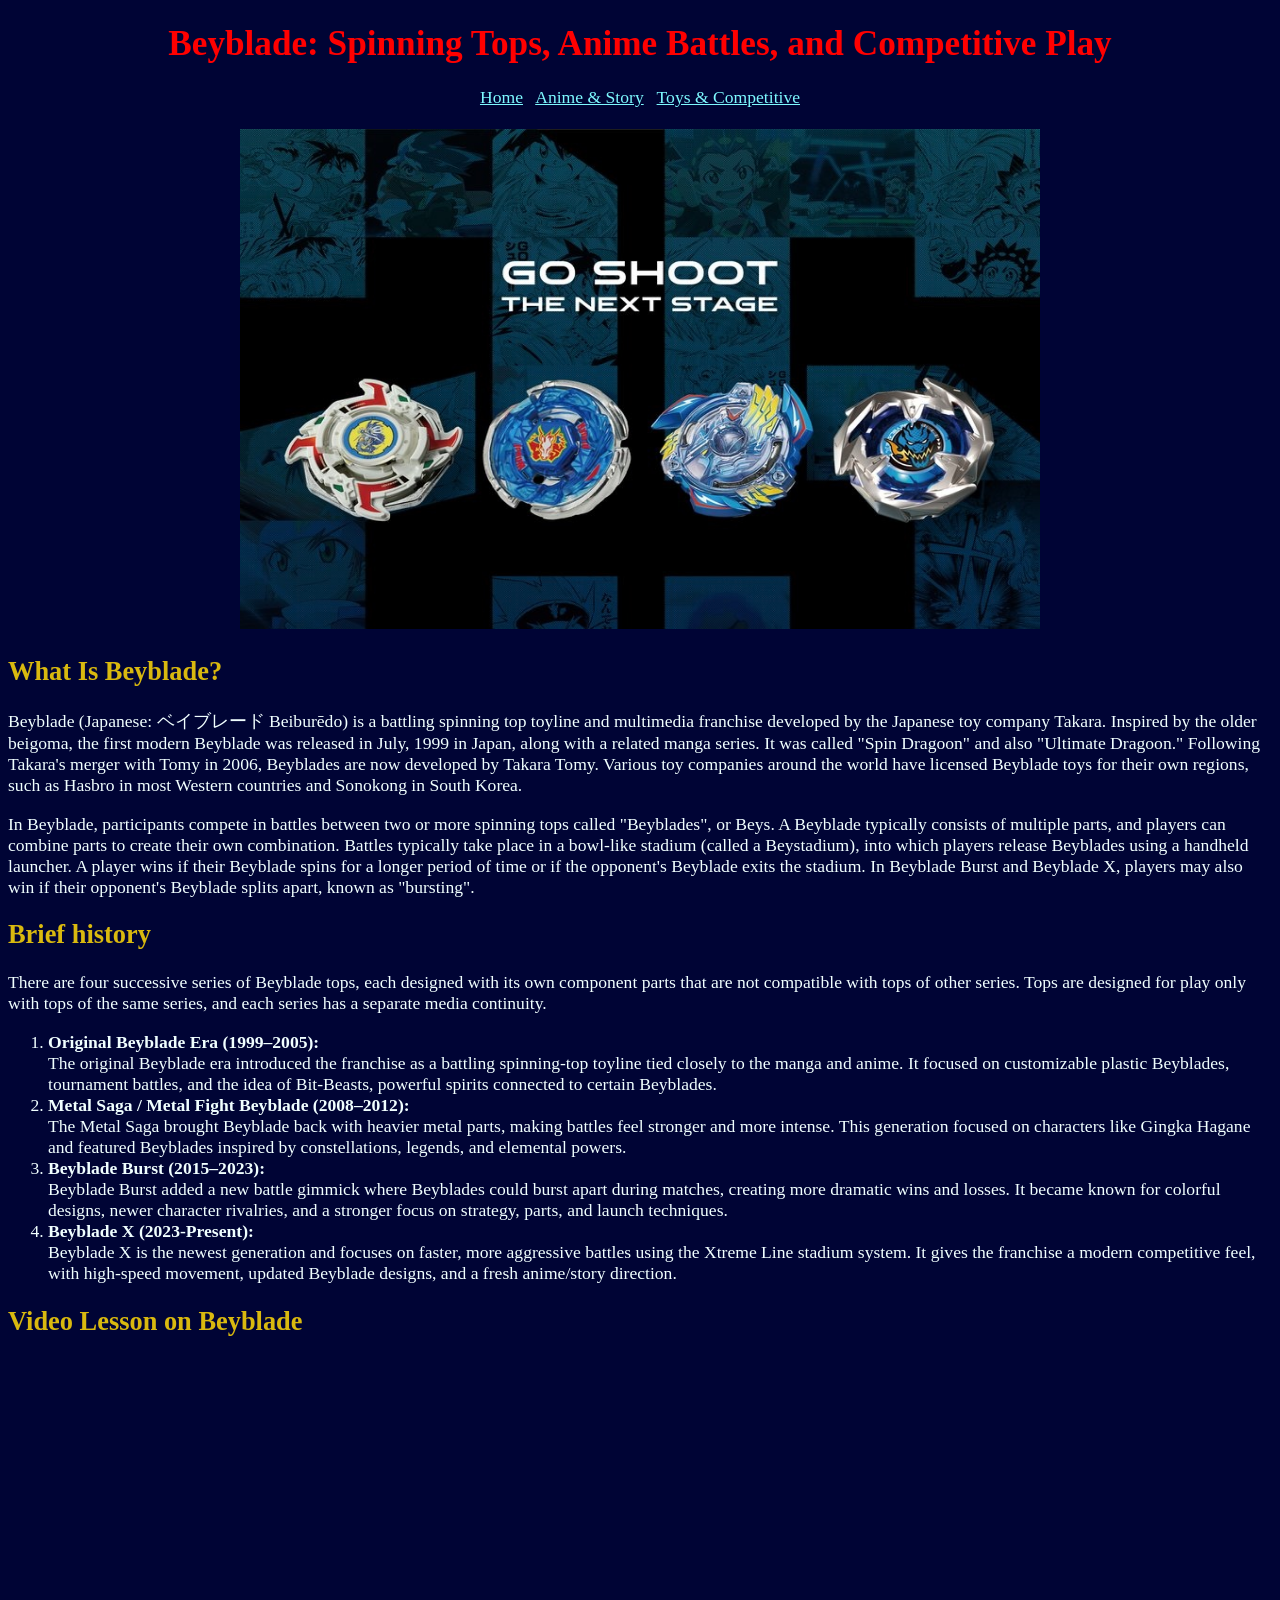
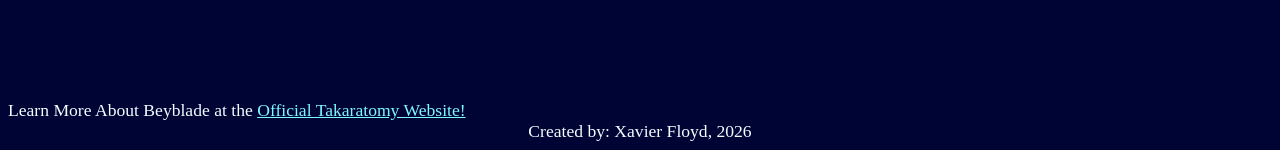
<file: index.html>
<!DOCTYPE html>

<html lang="en">

    <meta charset="UTF-8">

    <title>Home</title>

    <meta name="viewport" content="width=device-width,initial-scale=1">

    <link rel="stylesheet" href="styles.css">

<script src=""></script>

    <body>
        <div style="text-align: center;">
            <h1>Beyblade: Spinning Tops, Anime Battles, and Competitive Play</h1>
            <div>
                <a href="index.html">Home</a>
                &nbsp;
                <a href="anime.html">Anime & Story</a>
                &nbsp;
                <a href="toys.html">Toys & Competitive </a>
            </div><br>
            <img src="protagbeys.jpg" alt="Picture of the Four Gens" width="800" height="500">
        </div>

        <h2>What Is Beyblade?</h2>
        
        <p>
            Beyblade (Japanese: ベイブレード Beiburēdo) is a battling spinning top toyline and multimedia franchise developed by the Japanese toy company Takara. 
            Inspired by the older beigoma, the first modern Beyblade was released in July, 1999 in Japan, along with a related manga series. 
            It was called "Spin Dragoon" and also "Ultimate Dragoon." 
            Following Takara's merger with Tomy in 2006, Beyblades are now developed by Takara Tomy. 
            Various toy companies around the world have licensed Beyblade toys for their own regions, such as Hasbro in most Western countries and Sonokong in South Korea.
        </p>
        <p>
            In Beyblade, participants compete in battles between two or more spinning tops called "Beyblades", or Beys. 
            A Beyblade typically consists of multiple parts, and players can combine parts to create their own combination. 
            Battles typically take place in a bowl-like stadium (called a Beystadium), into which players release Beyblades using a handheld launcher. 
            A player wins if their Beyblade spins for a longer period of time or if the opponent's Beyblade exits the stadium. In Beyblade Burst and Beyblade X, players may also win if their opponent's Beyblade splits apart, known as "bursting".
        </p>

        <h2>Brief history</h2>
        <p>
            There are four successive series of Beyblade tops, each designed with its own component parts that are not compatible with tops of other series. 
            Tops are designed for play only with tops of the same series, and each series has a separate media continuity.
        </p>
        <ol>
            <li><b>Original Beyblade Era (1999–2005):</b><br> The original Beyblade era introduced the franchise as a battling spinning-top toyline tied closely to the manga and anime. 
                It focused on customizable plastic Beyblades, tournament battles, and the idea of Bit-Beasts, powerful spirits connected to certain Beyblades.</li>
            <li><b>Metal Saga / Metal Fight Beyblade (2008–2012):</b><br> The Metal Saga brought Beyblade back with heavier metal parts, making battles feel stronger and more intense. 
                This generation focused on characters like Gingka Hagane and featured Beyblades inspired by constellations, legends, and elemental powers.</li>
            <li><b>Beyblade Burst (2015–2023):</b><br> Beyblade Burst added a new battle gimmick where Beyblades could burst apart during matches, creating more dramatic wins and losses. 
                It became known for colorful designs, newer character rivalries, and a stronger focus on strategy, parts, and launch techniques.</li>
            <li><b>Beyblade X (2023-Present):</b><br> Beyblade X is the newest generation and focuses on faster, more aggressive battles using the Xtreme Line stadium system. 
                It gives the franchise a modern competitive feel, with high-speed movement, updated Beyblade designs, and a fresh anime/story direction.</li>
        </ol>


        <h2>Video Lesson on Beyblade</h2>

        <iframe width="560" height="315" src="https://www.youtube.com/embed/ChsJCXo2Vo0?si=YN3wVslXTXB6BZWN&amp;controls=0" title="YouTube video player" frameborder="0" allow="accelerometer; autoplay; clipboard-write; encrypted-media; gyroscope; picture-in-picture; web-share" referrerpolicy="strict-origin-when-cross-origin" allowfullscreen></iframe><br>
        
        <br>Learn More About Beyblade at the <a href="https://beyblade.takaratomy.co.jp/history/en/" target="_blank">Official Takaratomy Website!</a>
        
        <footer style="text-align: center;">Created by: Xavier Floyd, 2026</footer>
    </body>
    
</html>
</file>
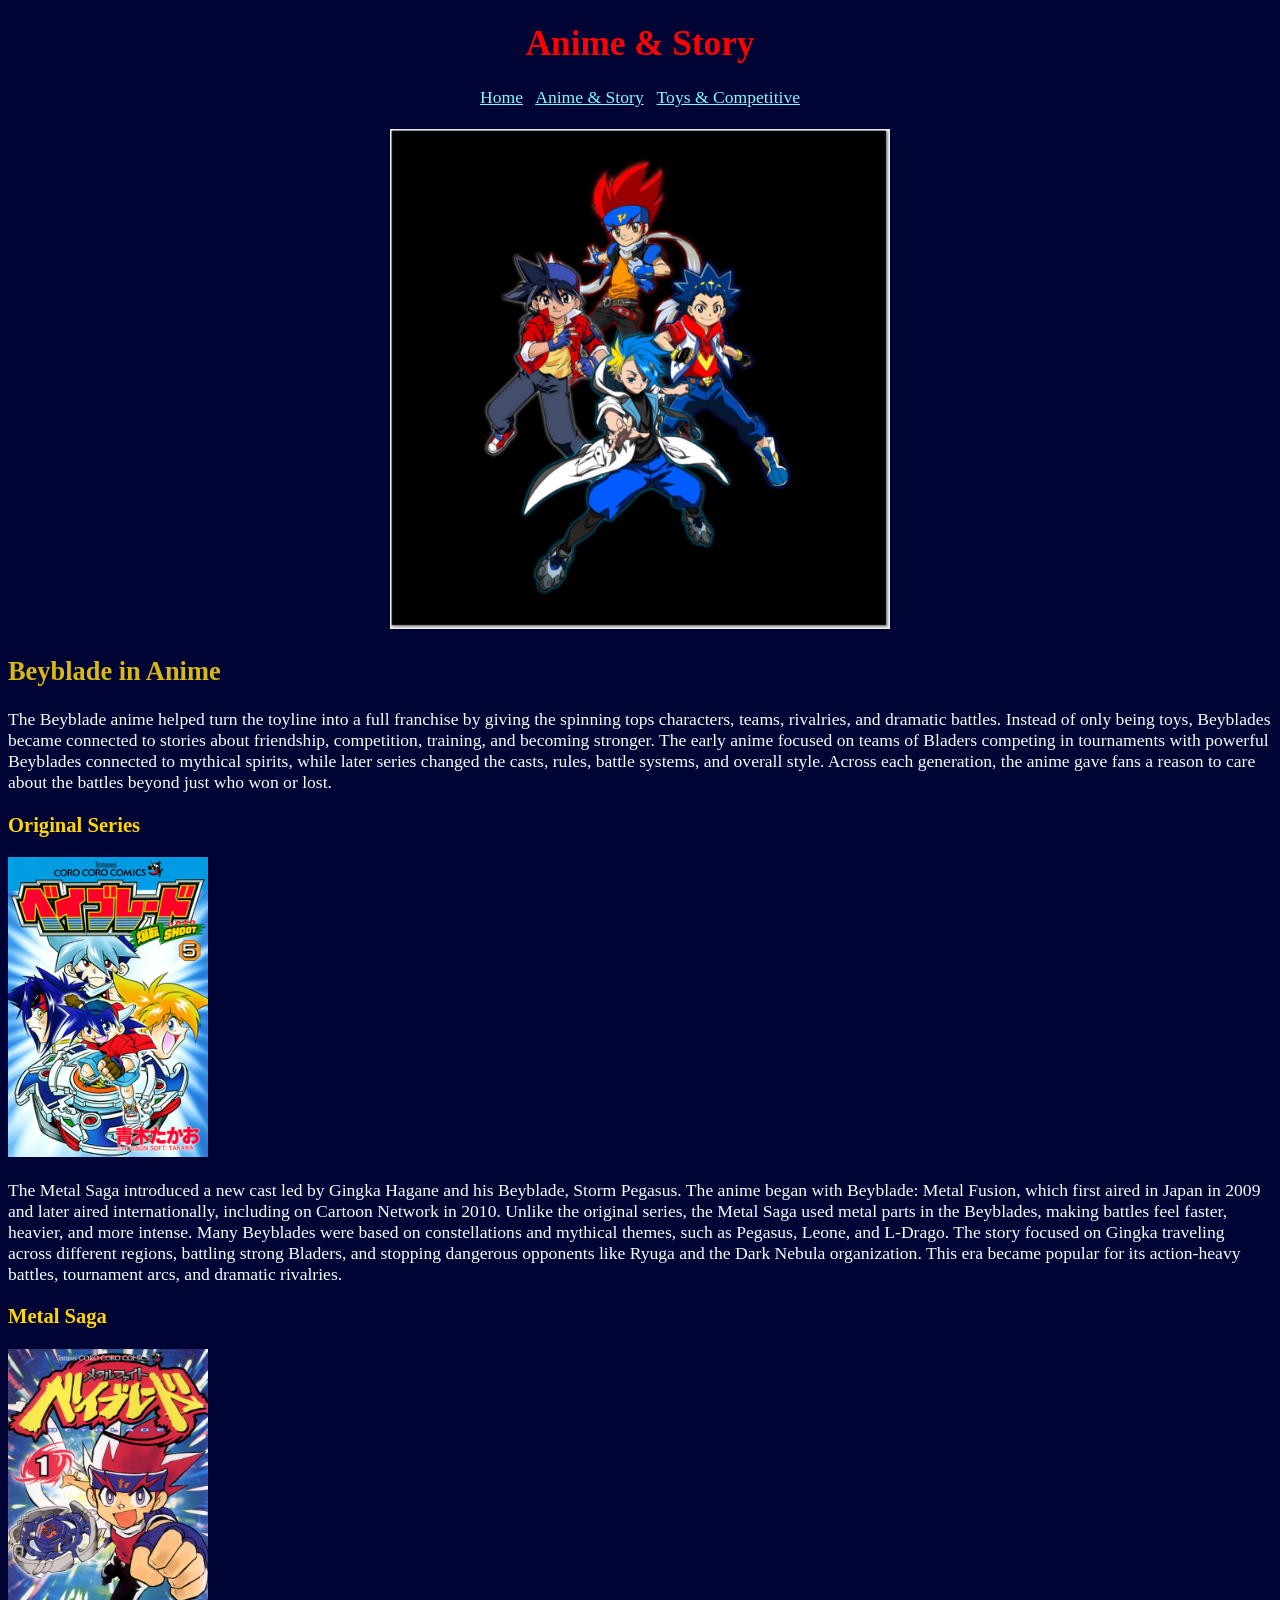
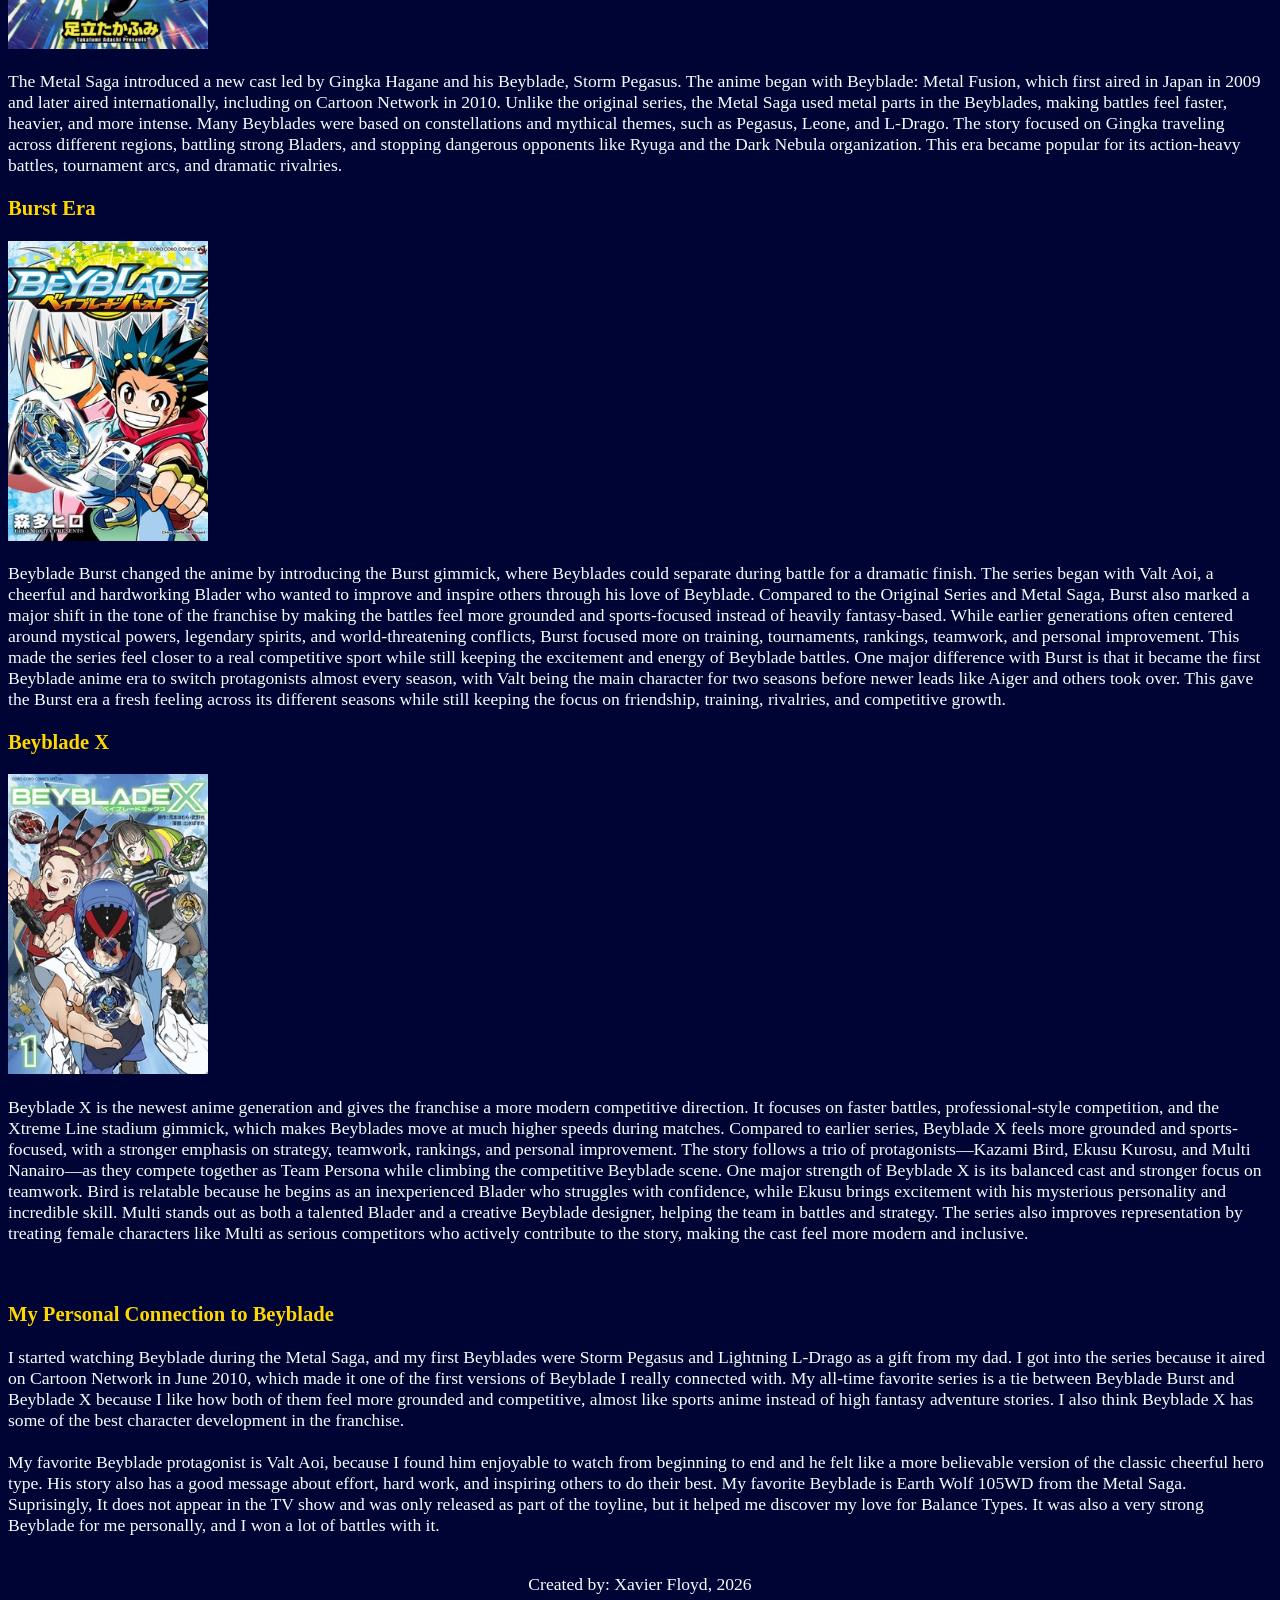
<file: anime.html>
<!DOCTYPE html>

<html lang="en">

    <meta charset="UTF-8">

    <title>Anime & Story</title>

    <meta name="viewport" content="width=device-width,initial-scale=1">

    <link rel="stylesheet" href="styles.css">

    <style>
    </style>

<script src=""></script>

    <body>
        <div style="text-align: center;">
            <h1>Anime & Story</h1>
            <div>
                <a href="index.html">Home</a>
                &nbsp;
                <a href="anime.html">Anime & Story</a>
                &nbsp;
                <a href="toys.html">Toys & Competitive </a>
            </div><br>
            <img src="mainprotags.jpg" alt="Picture of the Four Gens" width="500" height="500">
        </div>

        <h2>Beyblade in Anime</h2>

        <p>
            The Beyblade anime helped turn the toyline into a full franchise by giving the spinning tops characters, teams, rivalries, and dramatic battles. 
            Instead of only being toys, Beyblades became connected to stories about friendship, competition, training, and becoming stronger. 
            The early anime focused on teams of Bladers competing in tournaments with powerful Beyblades connected to mythical spirits, while later series changed the casts, rules, battle systems, and overall style. 
            Across each generation, the anime gave fans a reason to care about the battles beyond just who won or lost.
        </p>

        <h3>Original Series</h3>
        <img src="animeOG.jpg" alt="Gen 1" width="200" height="300">
        <p>
           The Metal Saga introduced a new cast led by Gingka Hagane and his Beyblade, Storm Pegasus. 
           The anime began with Beyblade: Metal Fusion, which first aired in Japan in 2009 and later aired internationally, including on Cartoon Network in 2010. 
           Unlike the original series, the Metal Saga used metal parts in the Beyblades, making battles feel faster, heavier, and more intense. Many Beyblades were based on constellations and mythical themes, such as Pegasus, Leone, and L-Drago. 
           The story focused on Gingka traveling across different regions, battling strong Bladers, and stopping dangerous opponents like Ryuga and the Dark Nebula organization. This era became popular for its action-heavy battles, tournament arcs, and dramatic rivalries. 
        </p>

        <h3>Metal Saga</h3>
        <img src="animeMetal.png" alt="Gen 2" width="200" height="300">
        <p>
            The Metal Saga introduced a new cast led by Gingka Hagane and his Beyblade, Storm Pegasus. 
            The anime began with Beyblade: Metal Fusion, which first aired in Japan in 2009 and later aired internationally, including on Cartoon Network in 2010. Unlike the original series, the Metal Saga used metal parts in the Beyblades, making battles feel faster, heavier, and more intense. 
            Many Beyblades were based on constellations and mythical themes, such as Pegasus, Leone, and L-Drago. The story focused on Gingka traveling across different regions, battling strong Bladers, and stopping dangerous opponents like Ryuga and the Dark Nebula organization. 
            This era became popular for its action-heavy battles, tournament arcs, and dramatic rivalries.
        </p>

        <h3>Burst Era</h3>
        <img src="animeBurst.jpg" alt="Gen 3" width="200" height="300">
        <p>
            Beyblade Burst changed the anime by introducing the Burst gimmick, where Beyblades could separate during battle for a dramatic finish. The series began with Valt Aoi, a cheerful and hardworking Blader who wanted to improve and inspire others through his love of Beyblade. 
            Compared to the Original Series and Metal Saga, Burst also marked a major shift in the tone of the franchise by making the battles feel more grounded and sports-focused instead of heavily fantasy-based. 
            While earlier generations often centered around mystical powers, legendary spirits, and world-threatening conflicts, Burst focused more on training, tournaments, rankings, teamwork, and personal improvement. 
            This made the series feel closer to a real competitive sport while still keeping the excitement and energy of Beyblade battles. 
            One major difference with Burst is that it became the first Beyblade anime era to switch protagonists almost every season, with Valt being the main character for two seasons before newer leads like Aiger and others took over. 
            This gave the Burst era a fresh feeling across its different seasons while still keeping the focus on friendship, training, rivalries, and competitive growth.
        </p>

        <h3>Beyblade X</h3>
        <img src="animeX.jpg" alt="Gen 4" width="200" height="300">
        <p>
            Beyblade X is the newest anime generation and gives the franchise a more modern competitive direction. 
            It focuses on faster battles, professional-style competition, and the Xtreme Line stadium gimmick, which makes Beyblades move at much higher speeds during matches. 
            Compared to earlier series, Beyblade X feels more grounded and sports-focused, with a stronger emphasis on strategy, teamwork, rankings, and personal improvement. 
            The story follows a trio of protagonists—Kazami Bird, Ekusu Kurosu, and Multi Nanairo—as they compete together as Team Persona while climbing the competitive Beyblade scene. 
            One major strength of Beyblade X is its balanced cast and stronger focus on teamwork. 
            Bird is relatable because he begins as an inexperienced Blader who struggles with confidence, while Ekusu brings excitement with his mysterious personality and incredible skill. Multi stands out as both a talented Blader and a creative Beyblade designer, helping the team in battles and strategy. 
            The series also improves representation by treating female characters like Multi as serious competitors who actively contribute to the story, making the cast feel more modern and inclusive.
        </p>

        <br><h3>My Personal Connection to Beyblade</h3>
        <p>
            I started watching Beyblade during the Metal Saga, and my first Beyblades were Storm Pegasus and Lightning L-Drago as a gift from my dad. 
            I got into the series because it aired on Cartoon Network in June 2010, which made it one of the first versions of Beyblade I really connected with. 
            My all-time favorite series is a tie between Beyblade Burst and Beyblade X because I like how both of them feel more grounded and competitive, almost like sports anime instead of high fantasy adventure stories. 
            I also think Beyblade X has some of the best character development in the franchise. <br>
            <br> My favorite Beyblade protagonist is Valt Aoi, because I found him enjoyable to watch from beginning to end and he felt like a more believable version of the classic cheerful hero type. 
            His story also has a good message about effort, hard work, and inspiring others to do their best. My favorite Beyblade is Earth Wolf 105WD from the Metal Saga. 
            Suprisingly, It does not appear in the TV show and was only released as part of the toyline, but it helped me discover my love for Balance Types. 
            It was also a very strong Beyblade for me personally, and I won a lot of battles with it.
        </p>
        
        <br><footer style="text-align: center;">Created by: Xavier Floyd, 2026</footer>
    </body>
    
</html>
</file>
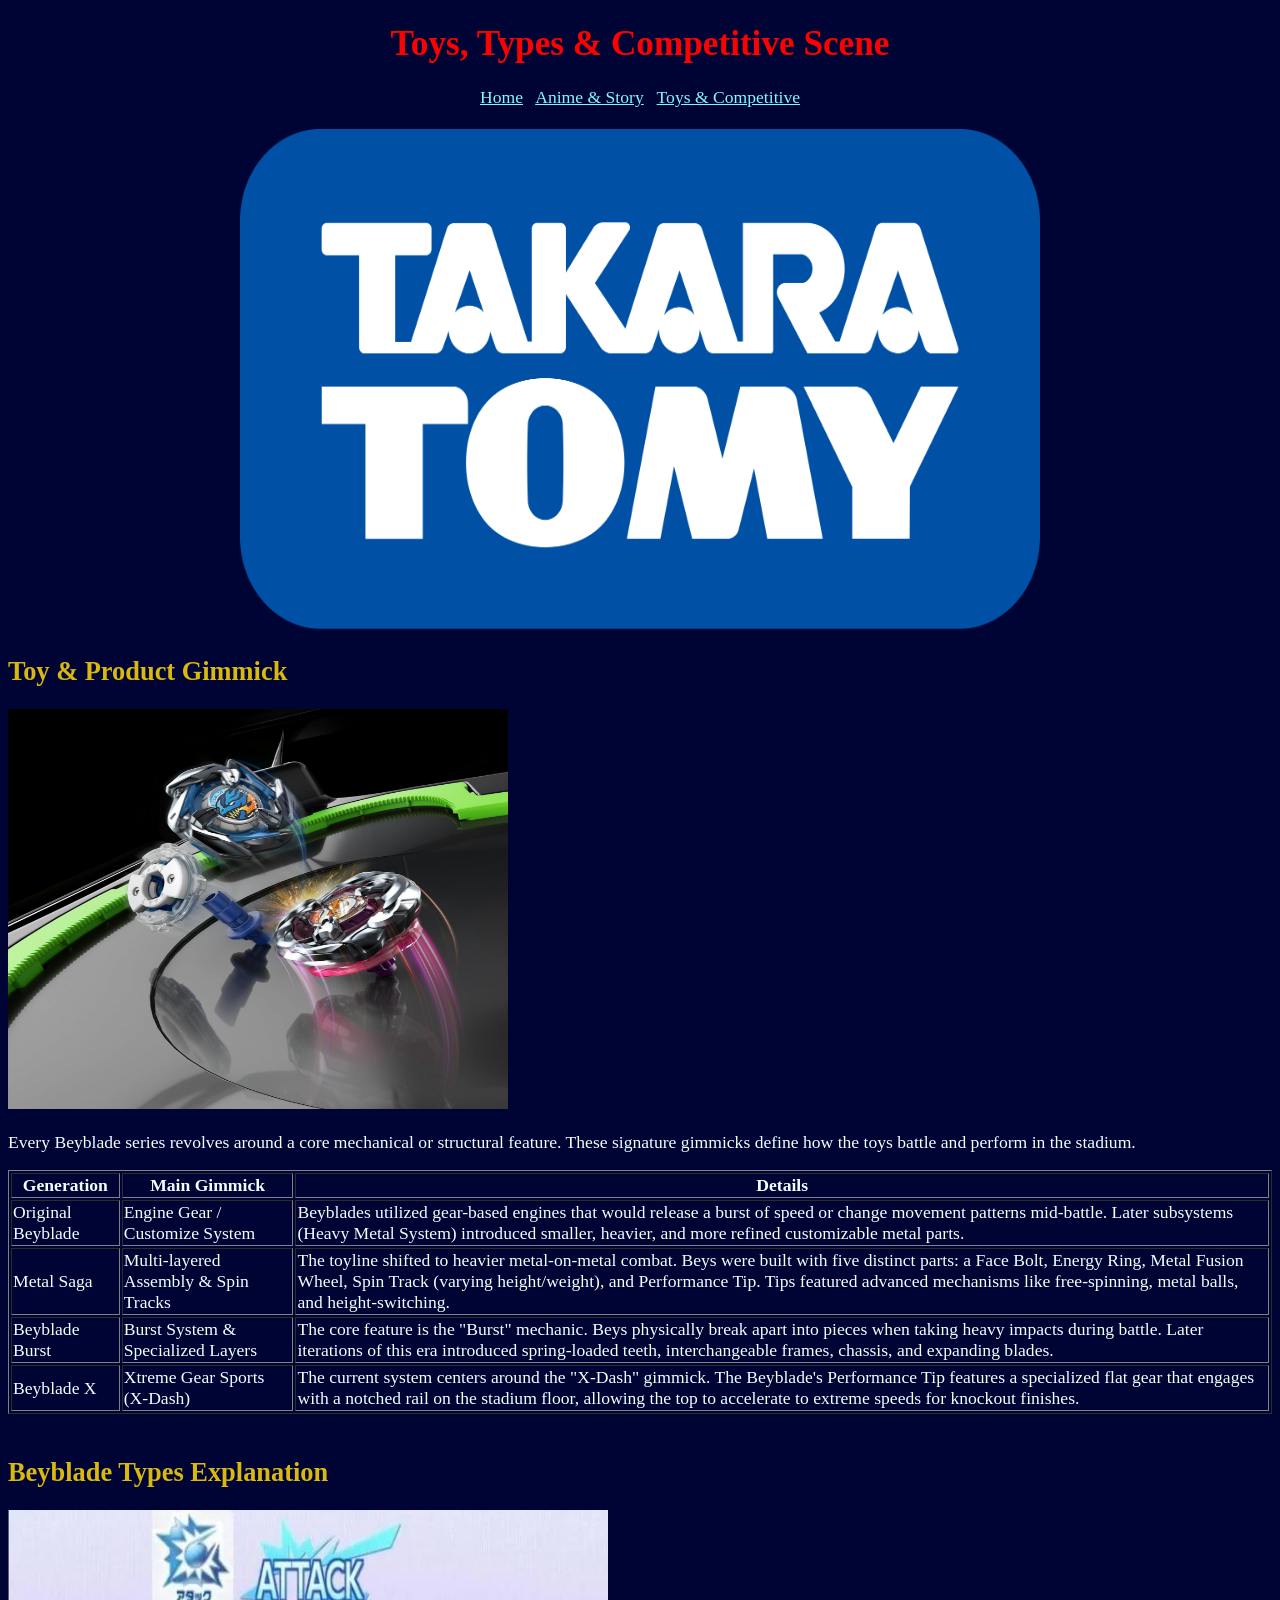
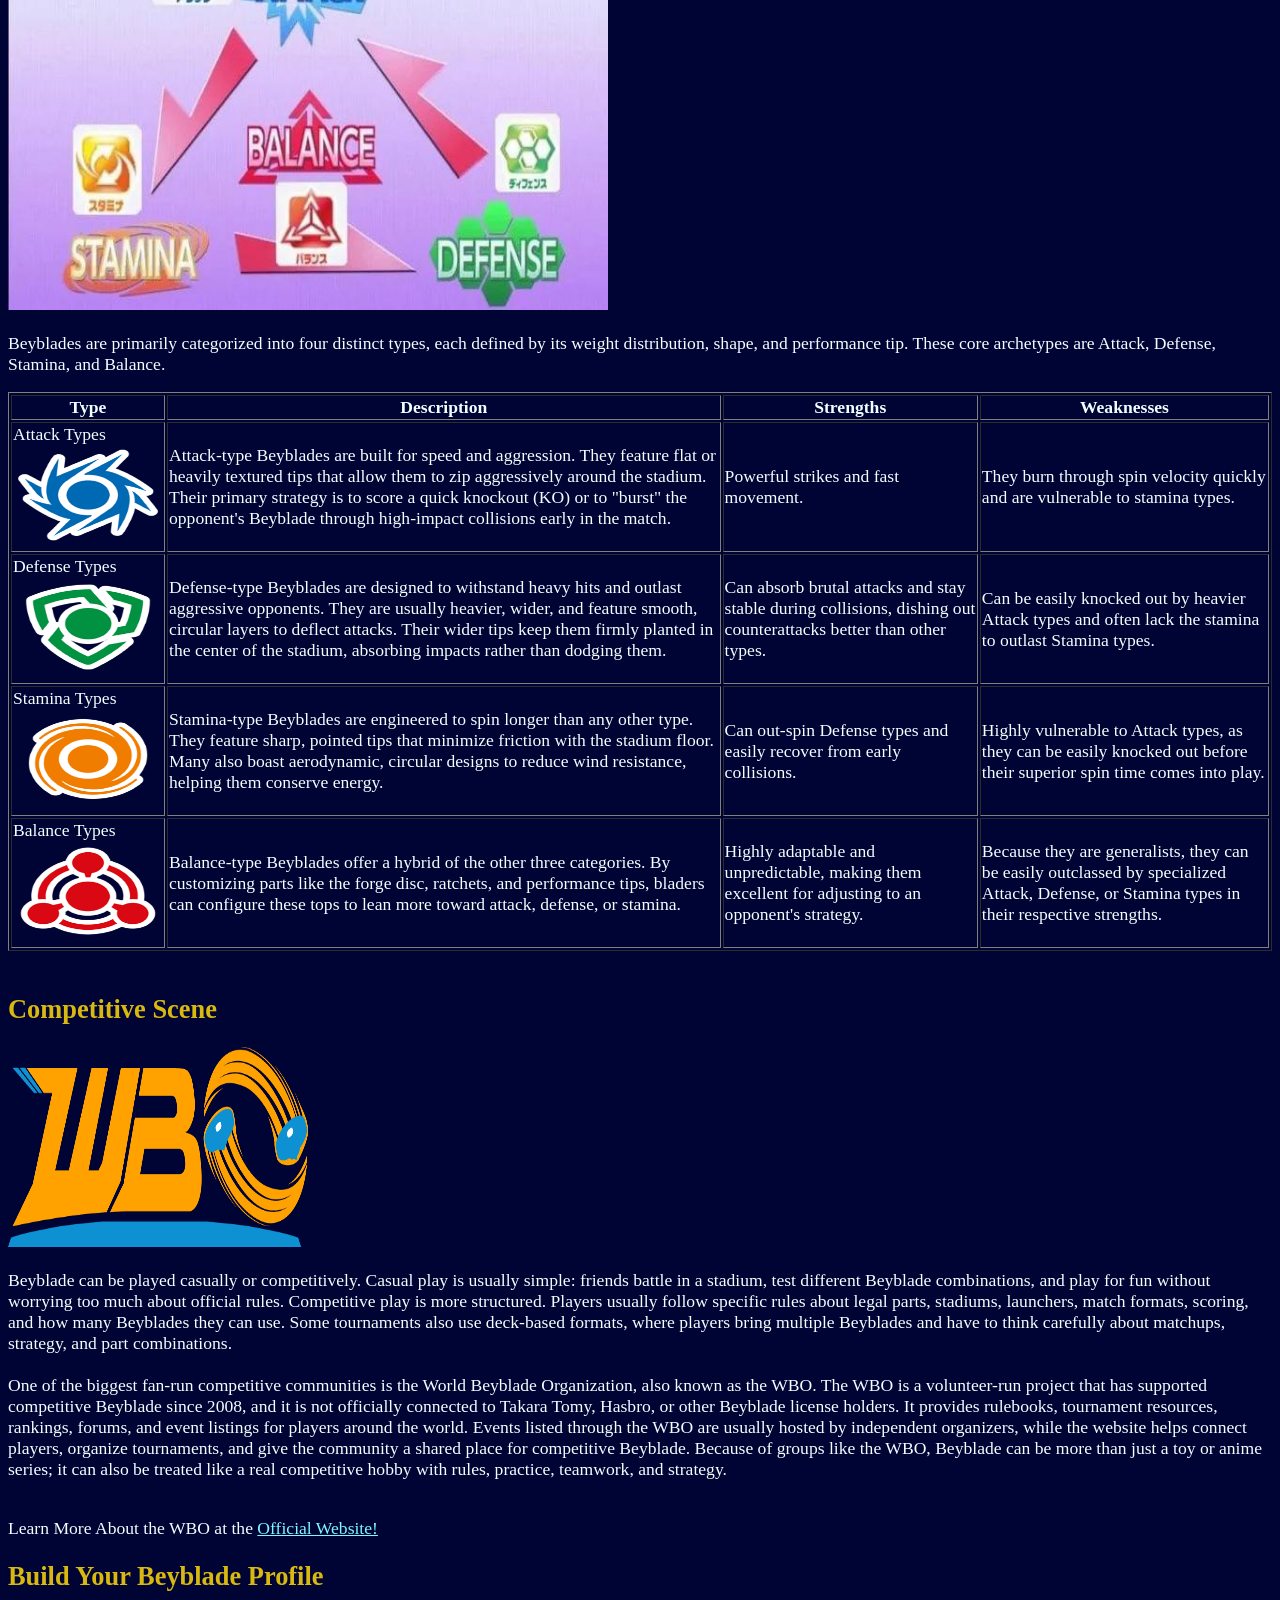
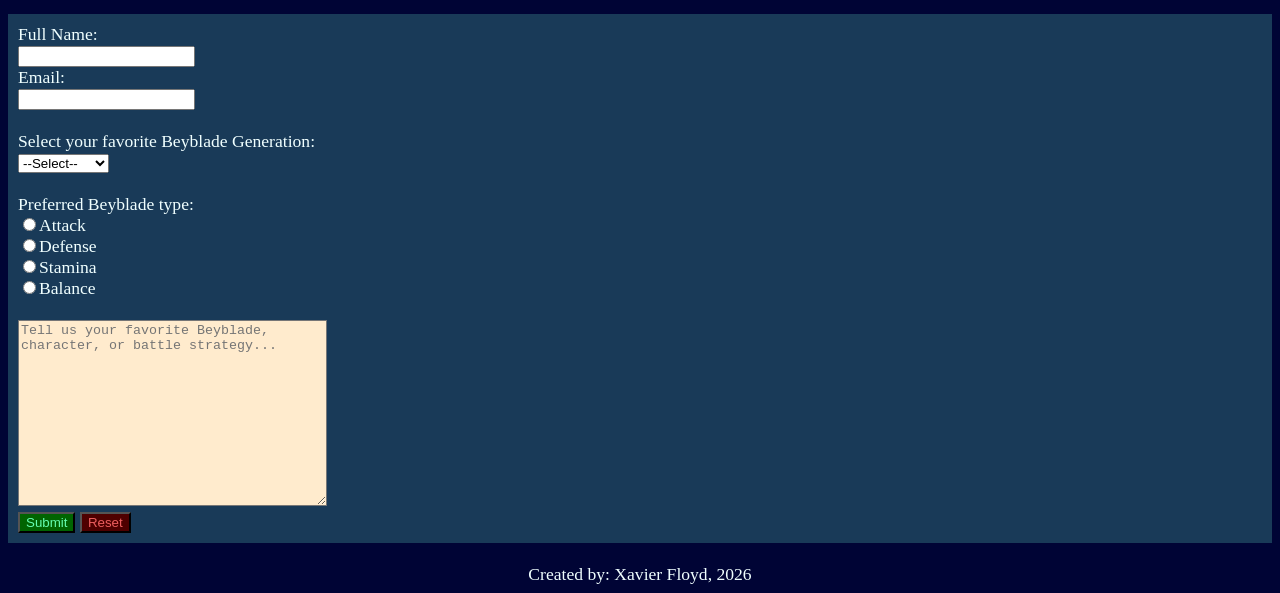
<file: toys.html>
<!DOCTYPE html>

<html lang="en">

    <meta charset="UTF-8">

    <title>Toys & Competition</title>

    <meta name="viewport" content="width=device-width,initial-scale=1">

    <link rel="stylesheet" href="styles.css">

    <style>
    </style>

<script src=""></script>

    <body>
        <div style="text-align: center;">
            <h1>Toys, Types & Competitive Scene</h1>
            <div>
                <a href="index.html">Home</a>
                &nbsp;
                <a href="anime.html">Anime & Story</a>
                &nbsp;
                <a href="toys.html">Toys & Competitive </a>
            </div><br>
            <img src="TAKARA_TOMY_logo.png" alt="Tomy Company, Ltd." width="800" height="500">
        </div>

        <h2>Toy & Product Gimmick</h2>
            <img src="toyclash.jpg" alt="Demo" width="500" height="400">
        <p>Every Beyblade series revolves around a core mechanical or structural feature. These signature gimmicks define how the toys battle and perform in the stadium.
        </p>
        <table border="1">
            <tr>
                <th>Generation</th>
                <th>Main Gimmick</th>
                <th>Details</th>
            </tr>
        </thead>
        <tbody>
            <tr>
                <td>Original Beyblade</td>
                <td>Engine Gear / Customize System</td>
                <td>Beyblades utilized gear-based engines that would release a burst of speed or change movement patterns mid-battle. Later subsystems (Heavy Metal System) introduced smaller, heavier, and more refined customizable metal parts.</td>
            </tr>
            <tr>
                <td>Metal Saga</td>
                <td>Multi-layered Assembly & Spin Tracks</td>
                <td> 
                    The toyline shifted to heavier metal-on-metal combat. Beys were built with five distinct parts: a Face Bolt, Energy Ring, Metal Fusion Wheel, Spin Track (varying height/weight), and Performance Tip. 
                    Tips featured advanced mechanisms like free-spinning, metal balls, and height-switching.
                </td>
            </tr>
            <tr>
                <td>Beyblade Burst</td>
                <td>Burst System & Specialized Layers</td>
                <td>
                     The core feature is the "Burst" mechanic. Beys physically break apart into pieces when taking heavy impacts during battle. Later iterations of this era introduced spring-loaded teeth, interchangeable frames, chassis, and expanding blades.
                </td>
            </tr>
            <tr>
                <td>Beyblade X</td>
                <td> Xtreme Gear Sports (X-Dash)</td>
                <td>
                    The current system centers around the "X-Dash" gimmick. The Beyblade's Performance Tip features a specialized flat gear that engages with a notched rail on the stadium floor, allowing the top to accelerate to extreme speeds for knockout finishes.
                </td>
            </tr>
        </tbody>
        </table>

         <br><h2>Beyblade Types Explanation</h2>
            <img src="types.jpg" alt="Types of beyblades" width="600" height="400">
         <p>
            Beyblades are primarily categorized into four distinct types, each defined by its weight distribution, shape, and performance tip. These core archetypes are Attack, Defense, Stamina, and Balance.
         </p>
        <table border="1">
            <tr>
                <th>Type</th>
                <th>Description</th>
                <th>Strengths</th>
                <th>Weaknesses</th>
            </tr>
        </thead>
        <tbody>
            <tr>
                <td>Attack Types<br><img src="attack_logo.webp" alt="Types of beyblades" width="150" height="100"></td>
                <td>Attack-type Beyblades are built for speed and aggression. They feature flat or heavily textured tips that allow them to zip aggressively around the stadium. Their primary strategy is to score a quick knockout (KO) or to "burst" the opponent's Beyblade through high-impact collisions early in the match.</td>
                <td>Powerful strikes and fast movement.</td>
                <td>They burn through spin velocity quickly and are vulnerable to stamina types.</td>
            </tr>
            <tr>
                <td>Defense Types<br><img src="defense_logo.webp" alt="Types of beyblades" width="150" height="100"></td>
                <td>Defense-type Beyblades are designed to withstand heavy hits and outlast aggressive opponents. They are usually heavier, wider, and feature smooth, circular layers to deflect attacks. Their wider tips keep them firmly planted in the center of the stadium, absorbing impacts rather than dodging them.</td>
                <td>Can absorb brutal attacks and stay stable during collisions, dishing out counterattacks better than other types.</td>
                <td>Can be easily knocked out by heavier Attack types and often lack the stamina to outlast Stamina types.</td>
            </tr>
            <tr>
                <td>Stamina Types<br><img src="stamina_logo.webp" alt="Types of beyblades" width="150" height="100"></td>
                <td>Stamina-type Beyblades are engineered to spin longer than any other type. They feature sharp, pointed tips that minimize friction with the stadium floor. Many also boast aerodynamic, circular designs to reduce wind resistance, helping them conserve energy.</td>
                <td>Can out-spin Defense types and easily recover from early collisions.</td>
                <td>Highly vulnerable to Attack types, as they can be easily knocked out before their superior spin time comes into play.</td>
            </tr>
            <tr>
                <td>Balance Types<br><img src="balance_logo.webp" alt="Types of beyblades" width="150" height="100"></td>
                <td>Balance-type Beyblades offer a hybrid of the other three categories. By customizing parts like the forge disc, ratchets, and performance tips, bladers can configure these tops to lean more toward attack, defense, or stamina.</td>
                <td>Highly adaptable and unpredictable, making them excellent for adjusting to an opponent's strategy.</td>
                <td>Because they are generalists, they can be easily outclassed by specialized Attack, Defense, or Stamina types in their respective strengths.</td>
            </tr>
        </tbody>
        </table>

        <br><h2>Competitive Scene</h2>
        <img src="WBOLogo.webp" alt="World Beyblade organization" width="300" height="200">
        <p>
            Beyblade can be played casually or competitively. Casual play is usually simple: friends battle in a stadium, test different Beyblade combinations, and play for fun without worrying too much about official rules. 
            Competitive play is more structured. Players usually follow specific rules about legal parts, stadiums, launchers, match formats, scoring, and how many Beyblades they can use. 
            Some tournaments also use deck-based formats, where players bring multiple Beyblades and have to think carefully about matchups, strategy, and part combinations.
            <br><br>
            One of the biggest fan-run competitive communities is the World Beyblade Organization, also known as the WBO. The WBO is a volunteer-run project that has supported competitive Beyblade since 2008, and it is not officially connected to Takara Tomy, Hasbro, or other Beyblade license holders. 
            It provides rulebooks, tournament resources, rankings, forums, and event listings for players around the world. 
            Events listed through the WBO are usually hosted by independent organizers, while the website helps connect players, organize tournaments, and give the community a shared place for competitive Beyblade. 
            Because of groups like the WBO, Beyblade can be more than just a toy or anime series; it can also be treated like a real competitive hobby with rules, practice, teamwork, and strategy.
        </p>
        <br>Learn More About the WBO at the <a href="https://worldbeyblade.org/" target="_blank">Official Website!</a><br>

	    <h2>Build Your Beyblade Profile</h2>

        <form action="#" method="post" style="background: rgb(25, 58, 88);padding: 10px;">
            <label for="fname">Full Name:</label><br>
            <input type="text" id="fname" name="fullname"><br>
            <label for="emailaddress">Email:</label><br>
            <input type="text" id="emailaddress" name="emailaddress"><br>

            <br><label for="language">Select your favorite Beyblade Generation:</label><br>
            <select id="language" name="language">
                <option value="">--Select--</option>
                <option value="origin">Original</option>
                <option value="metal">Metal Saga</option>
                <option value="burst">Burst</option>
                <option value="bx">Beyblade X</option>
            </select><br>

        
            <br><label>Preferred Beyblade type: </label><br>
            <label><input type="radio" value="Attack">Attack</label><br>
            <label><input type="radio" value="Defense">Defense</label><br>
            <label><input type="radio" value="Stamina">Stamina</label><br>
            <label><input type="radio" value="Balance">Balance</label><br>
        

            <label for="comments"></label><br>
            <textarea id="comments" style="background: blanchedalmond;" placeholder="Tell us your favorite Beyblade, character, or battle strategy..." rows="12" cols="36"></textarea><br>

            <button type="submit" style="color: rgb(100, 252, 176); background: rgb(1, 100, 1);">Submit</button>
            <button type="reset" style="color: rgb(236, 94, 94); background: rgb(78, 0, 0);">Reset</button>
        </form>

    <br><footer style="text-align: center;">Created by: Xavier Floyd, 2026</footer>

    </body>
    
</html>
</file>
<file: styles.css>
body {
    background-color: #000435;
    color: azure;
    font-size: 1.1em;
}
h1 {
    color: red;
}
h2{
    color: #d9b90f;
}
h3{
    color:gold;
}
a{
    color: #7DF9FF;
}
#intro {
    font-size: 1.3em;
}
.colorful {
    color: orange;
}
</file>
